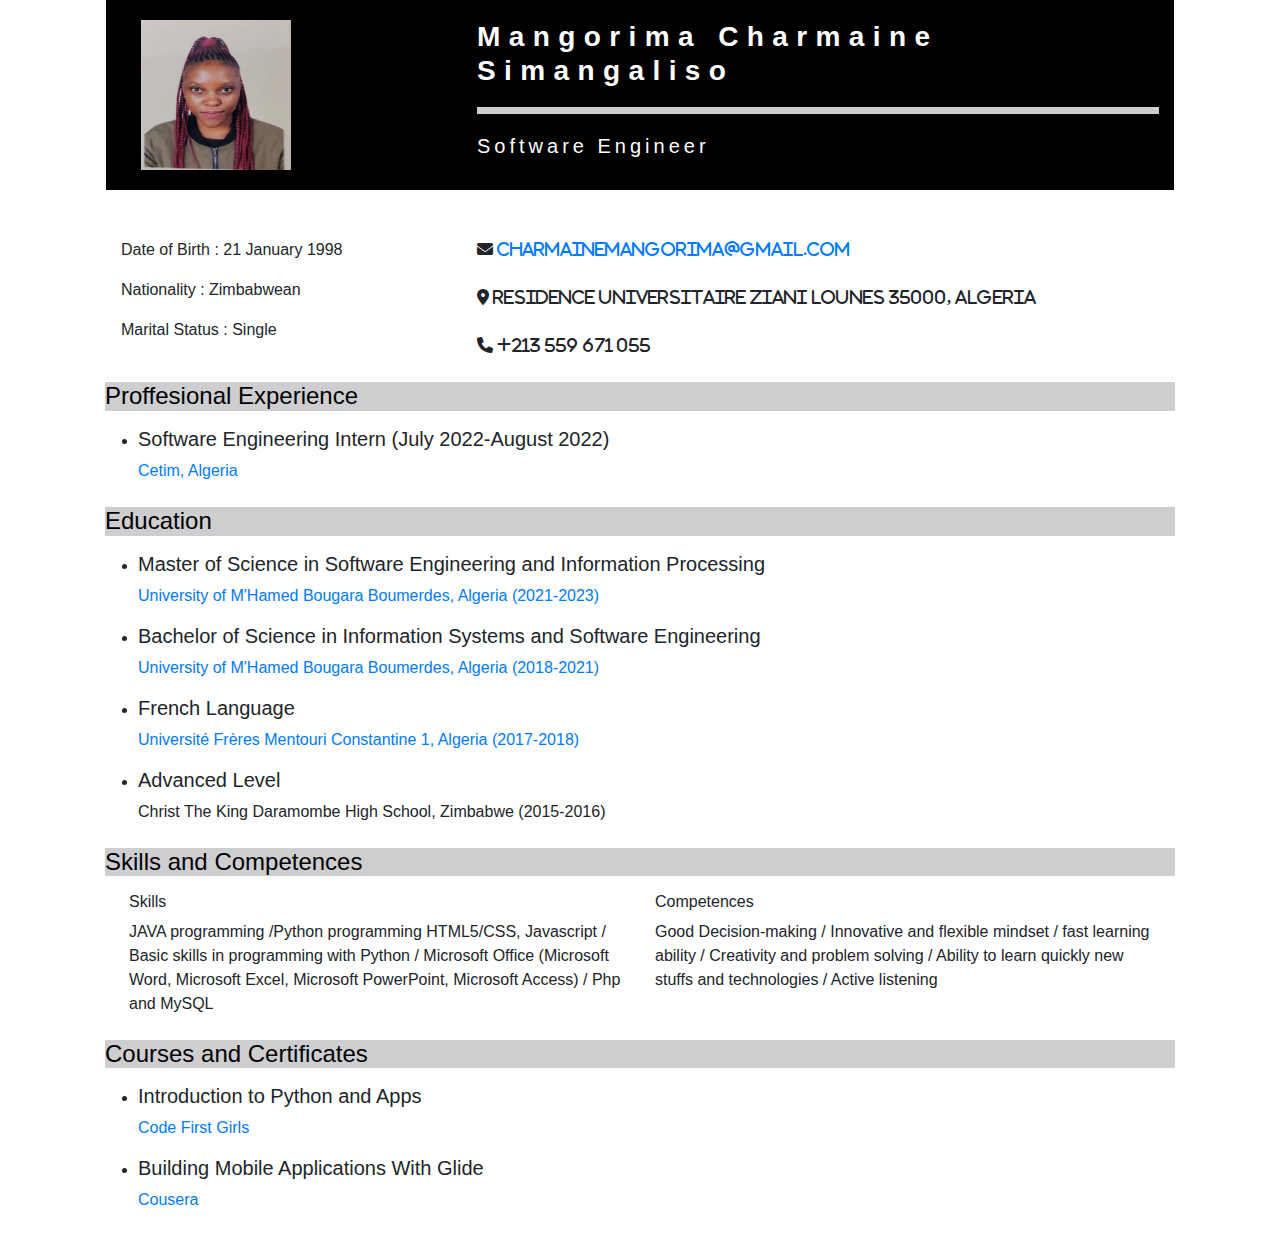
<file: index.html>
<!DOCTYPE html>
<html lang="en">
<head>
    <meta charset="UTF-8">
    <meta http-equiv="X-UA-Compatible" content="IE=edge">
    <meta name="viewport" content="width=device-width, initial-scale=1.0">

    <link
      rel="stylesheet"
      href="https://stackpath.bootstrapcdn.com/bootstrap/4.4.1/css/bootstrap.min.css"
      integrity="sha384-Vkoo8x4CGsO3+Hhxv8T/Q5PaXtkKtu6ug5TOeNV6gBiFeWPGFN9MuhOf23Q9Ifjh"
      crossorigin="anonymous"
    />

    <link
    rel="stylesheet"
    href="https://stackpath.bootstrapcdn.com/font-awesome/4.7.0/css/font-awesome.min.css"
    crossorigin="anonymous">

    <script src="https://cdn.jsdelivr.net/npm/bootstrap@5.0.2/dist/js/bootstrap.bundle.min.js" 
            integrity="sha384-MrcW6ZMFYlzcLA8Nl+NtUVF0sA7MsXsP1UyJoMp4YLEuNSfAP+JcXn/tWtIaxVXM"
        crossorigin="anonymous"></script>
        
  
<link rel="stylesheet" href="fontawesome-free-6.1.1-web\css\all.min.css">
    <link rel="stylesheet" href="css/cv.css">
<link rel="icon" href="images/mangorima charmaine id photo.jpg"/>

    <title>CV_Mangorima_Charmaine</title>
</head>
<body >
 
    <div class="row mx-3" id="header">
        <div class="col-md-4 " >
                <div>
                    <img src="images/mangorima charmaine id photo.jpg" 
                    alt="myidpic" id="image">
                </div>
        </div>

        <div class="col-md-8 " >
                <div>
                    <h3 id="name">Mangorima Charmaine Simangaliso</h3>
                    <p id="underline"></p>
                    <h5 id="occupation">Software Engineer</h5>
                </div>
            
            
        </div>
           
            
      
    </div>


    <br> <br>
    
        
    <div class="row mx-3" >
        <div class="col-md-4 "><!--first half side personal details-->
            <p>Date of Birth : 21 January 1998</p>
            <p>Nationality : Zimbabwean</p>
            <p>Marital Status : Single</p>

        </div>

        <div class="col-md-8"><!--second haalf side contact-->
            <i class="fa-solid fa-envelope">
                <a href="mailto:charmainemangorima@gmail.com" >charmainemangorima@gmail.com</a>
            </i>
            <br><br>
            <i class="fa-sharp fa-solid fa-location-dot"> Residence Universitaire Ziani Lounes 35000, Algeria</i>
            <br><br>  

            <i class="fa-solid fa-phone"> +213 559 671 055</i>
            <br><br>       
        </div>
        
    </div>

    <div class="col-md-12"><!--professional experience-->
        <div id="proftitle">
            <h4>Proffesional Experience </h4>
        </div>
    </div>


    <div class="container p-2  ">
    <ul>
        <li>
            <h5>Software Engineering Intern (July 2022-August 2022)</h5>
            <p><a href="http://cetim-dz.com/" target="_blank">Cetim, Algeria</a></p>
        </li>
    </ul>
    </div><!--end professional experience-->

            <div class="col-md-12"><!--education-->
                <div id="edutitle">
                    <h4>Education </h4>
                </div>
            </div>
   

        <div class="container p-2  ">
            <ul>
                <li>
                    <h5>Master of Science in Software Engineering and Information Processing</h5>
                    <p><a href="https://www.univ-boumerdes.dz" target="_blank"> University of M'Hamed Bougara Boumerdes, Algeria (2021-2023)</a></p>
                </li>

                <li>
                    <h5>Bachelor of Science in Information Systems and Software Engineering</h5>
                    <p><a href="https://www.univ-boumerdes.dz" target="_blank">University of M'Hamed Bougara Boumerdes, Algeria (2018-2021)</a></p>
                </li>

                <li>
                    <h5>French Language</h5>
                    <p><a href="https://www.umc.edu.dz" target="_blank">Université Frères Mentouri Constantine 1, Algeria (2017-2018)</a></p>
                </li>
                <li>
                    <h5>Advanced Level</h5>
                    <p>Christ The King Daramombe High School, Zimbabwe (2015-2016)</p>
                </li>
                
            </ul>
        </div><!--end education-->
       

        <div class="col-md-12"><!--skills and competences-->
            <div id="skillstitle">
                <h4>Skills and Competences</h4>
            </div>
        </div>


    <div class="container p-2  ">
        <div class="row mx-3">
            <div class="col-md-6 "><!--first half side skills-->
                <h6>Skills</h6>
                <p>JAVA programming /Python programming HTML5/CSS, Javascript / Basic skills in
                    programming with Python / Microsoft Office (Microsoft Word, Microsoft
                    Excel, Microsoft PowerPoint, Microsoft Access) / Php and MySQL</p>
                
    
            </div>
    
            <div class="col-md-6"><!--second half side competences-->
                   <h6>Competences</h6>  
                   <p>Good Decision-making / Innovative and flexible mindset / fast learning
                    ability / Creativity and problem solving / Ability to learn quickly new
                    stuffs and technologies / Active listening</p>
            </div>
            
        </div>
    </div><!--end skills and competences-->

    <div class="col-md-12"><!--courses and certificates-->
        <div id="coursestitle">
            <h4>Courses and Certificates </h4>
        </div>
    </div>

<div class="container p-2  ">
    <ul>
        <li>
            <h5>Introduction to Python and Apps</h5>
            <p><a href="https://codefirstgirls.com/" target="_blank">Code First Girls</a></p>
        </li>

        <li>
            <h5>Building Mobile Applications With Glide</h5>
            <p><a href="https://cousera.org/" target="_blank">Cousera</a></p>
        </li> 
    </ul>
</div><!--end courses and certificates-->
        
    

    

    

</body>
</html>
</file>
<file: css/cv.css>
body{
    padding-left: 90px;
    padding-right: 90px;
    }

#header{
    /*display: grid;
    grid-template-columns: 2fr 5fr;*/
    
    background-color: black;
    color: white;
   

}

#image{
    height: 150px;
    width: 150px;
    margin-top: 20px;
    margin-bottom: 20px;
    margin-left: 20px;
}

#name{
    letter-spacing: 0.3em;
    font-weight: bold;
    margin-top: 20px;
}

#occupation{
    letter-spacing: 0.2em;
    margin-top: 20px;
}

#underline{
    height: 7px;
    background: #CECED0 ;
    margin-top: 20px;
}

#edutitle{
    background-color: #CECED0 ;;
    color: black;
}
#skillstitle{
    background-color: #CECED0 ;;
    color: black;
}
#coursestitle{
    background-color: #CECED0 ;;
    color: black;
}
#proftitle{
    background-color: #CECED0 ;;
    color: black;
}
</file>
